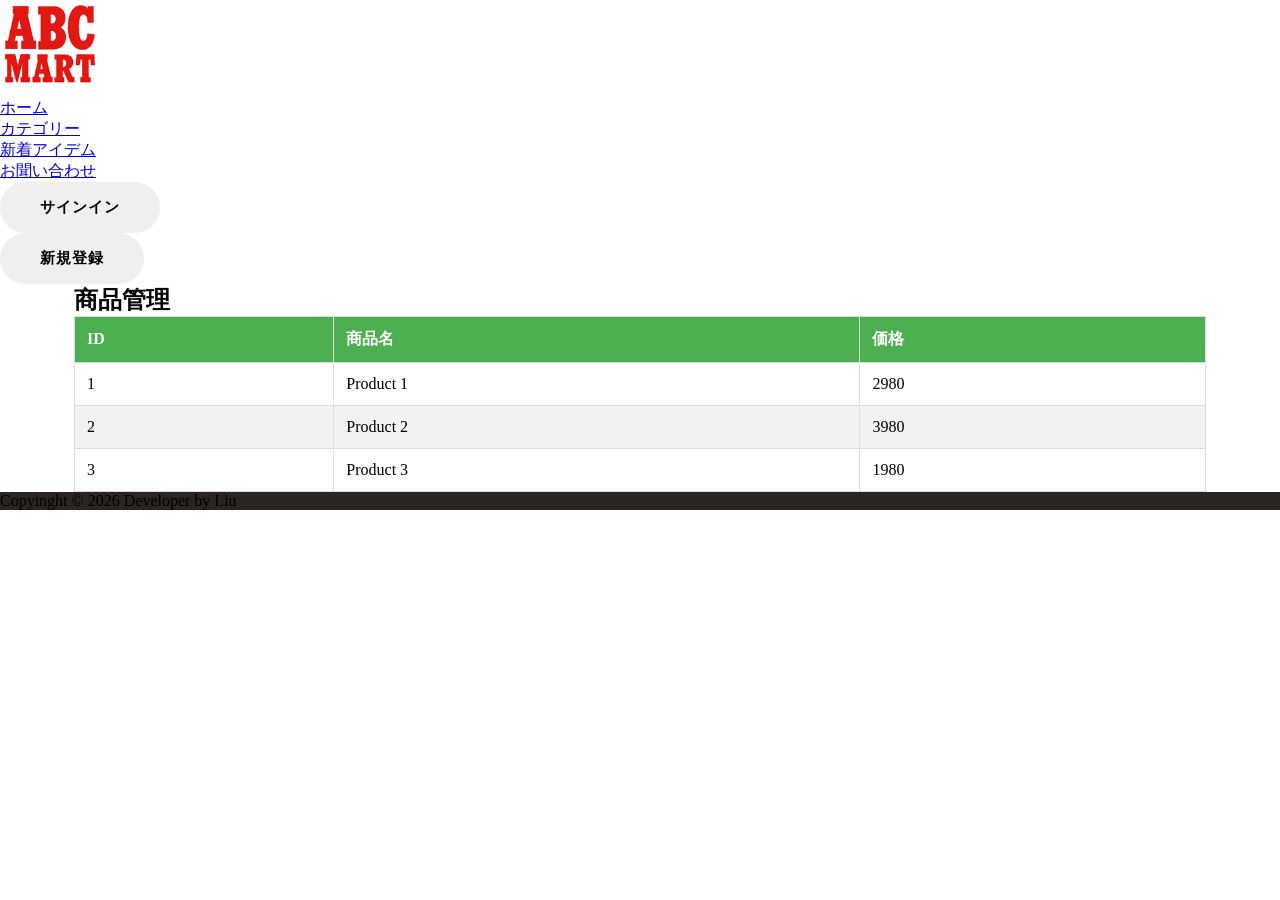
<file: src/main/webapp/manager/list-product.html>
<!doctype html>
<html>

<head>
	<meta charset="utf-8">
	<title>homepage-bookshop</title>
	<link rel="stylesheet" href="../css/style.css">
	<link rel="stylesheet" href="../css/homepage.css">
	<style>
		/*table css*/
		table{
			width: 100%;
			border-collapse: collapse;
		}
		th,td{
			border: 1px solid #ddd;
			padding: 12px;
			text-align: left;
		}
		th{
			background-color: #4CAF50;
			color: white;
		}
		tr:nth-child(even){ /*ap dung cho dong chan*/
			background-color: #f2f2f2;
		} /*lay the con ben trong: even:chan, odd:le*/ 
		tr:hover{
			background-color: #dddd;
		}
		
		
	</style>
</head>

<body>
	<!--header-->
	<div id="header">

	</div>
	<div id="content">
		<div class="logo float-left"> <!--log0-->
			<img src="../img/logo-abc.png" width="100px">
		</div>
		<div class="menu float-left">
			<ul>
				<li><a href="../index.html">ホーム</a></li>
				<li><a href="../category.html">カテゴリー</a></li>
				<li><a href="/product-new">新着アイデム</a></li>
				<li><a href="/contact">お聞い合わせ</a></li>
				<li><button class="btn signin">サインイン</button></li>
				<li><button class="btn register">新規登録</button></li>
		
			</ul>
		</div>
		<div class="container">
			<h2>商品管理</h2>
			<table>
				<thead>
					<tr>
						<th>ID</th>
						<th>商品名</th>
						<th>価格</th>
					</tr>
				</thead>
				<tbody>
					<tr>
						<td>1</td>
						<td>Product 1</td>
						<td>2980</td>
					</tr>
					<tr>
						<td>2</td>
						<td>Product 2</td>
						<td>3980</td>
					</tr>
					<tr>
						<td>3</td>
						<td>Product 3</td>
						<td>1980</td>
					</tr>
					
				</tbody>
			</table>
		</div>
	</div>

	<footer>
		<div id="footer">
			<p>Copyinght © 2026 Developer by Liu</p>
		</div>
	</footer>

</body>

</html>
</file>
<file: src/main/webapp/css/style.css>
@charset "UTF-8";

/* CSS VARIABLES  */
:root {
  --sakura: #F2A7BB;
  --sakura-light: #FDE8EF;
  --sakura-dark: #C0607A;
  --matcha: #5A7A4A;
  --matcha-light: #EAF2E3;
  --wagashi: #D4874A;
  --cream: #FDF6EE;
  --charcoal: #2C2420;
  --warm-gray: #7A6E68;
  --white: #FFFFFF;
}

/* RESET*/
* {
  margin: 0;
  padding: 0;
  box-sizing: border-box;
}

/* NAVIGATION */
nav {
  background: var(--white);
  border-bottom: 1px solid #F0E8E0;
  padding: 0 24px;
  display: flex;
  align-items: center;
  justify-content: space-between;
  height: 64px;
  position: sticky;
  top: 0;
  z-index: 100;
}

.nav-logo {
  font-family: 'Noto Serif JP', serif;
  font-size: 1.3rem;
  font-weight: 600;
  color: var(--charcoal);
  letter-spacing: 4px;
}
/*  LOGIN & REGISTER */
.nav-actions {
  display: flex;
  align-items: center;
  gap: 12px; 
}

.nav-actions a {
  text-decoration: none;
  font-family: 'Zen Maru Gothic', sans-serif;
  font-size: 14px;
  font-weight: 700;
  padding: 8px 20px;
  border-radius: 25px;
  transition: all 0.3s ease;
  display: inline-block;
  letter-spacing: 1px;
}

/* Login (ログイン)  */
.nav-actions a[href*="login"] {
  color: var(--charcoal);
  background: ghostwhite;
  border: 1px solid var(--sakura-light);
}

.nav-actions a[href*="login"]:hover {
	color: var(--sakura-dark);
	  background: #fff;
	  border: 1.5px solid var(--sakura-dark);
}

/* Register (新規登録) */
.nav-actions a[href*="register"] {
  color: var(--sakura-dark);
  background: #fff;
  border: 1.5px solid var(--sakura-dark);
}

.nav-actions a[href*="register"]:hover {
  background: var(--sakura-dark);
  color: #fff;
  box-shadow: 0 4px 12px rgba(192, 96, 122, 0.2);
  transform: translateY(-1px);
}

.btn-login {
  color: var(--charcoal) !important;
}

.btn-register {
  color: var(--sakura-dark) !important;
  border: 1.5px solid var(--sakura-dark) !important;
}

.btn-register:hover {
  background: var(--sakura-dark) !important;
  color: #fff !important;
}

.nav-logo span {
  color: var(--sakura);
}

.nav-links {
  display: flex;
  gap: 28px;
  list-style: none;
}

.nav-links a {
  text-decoration: none;
  color: var(--warm-gray);
  font-size: 14px;
  letter-spacing: 1px;
  transition: color 0.2s;
}

.nav-links a:hover {
  color: var(--sakura-dark);
}

.nav-actions {
  display: flex;
  gap: 16px;
}

.nav-icon {
  font-size: 20px;
  cursor: pointer;
  color: var(--charcoal);
  transition: color 0.2s;
}

.nav-icon:hover {
  color: var(--sakura);
}

/* BANNER SAKURA-DO (REVISED)*/

#banner {
    position: relative; 
    width: 100%;
    height: 600px;    
    overflow: hidden;  
    display: flex;
    align-items: center;
    justify-content: center;
}
/* LÀM ẢNH CHÌM */
.banner-img {
    position: absolute; 
    top: 0;
    left: 0;
    width: 100%;
    height: 100%;
    object-fit: cover;  
    z-index: -1;        
}


#banner::after {
    content: "";
    position: absolute;
    top: 0;
    left: 0;
    width: 100%;
    height: 100%;
    background: rgba(0, 0, 0, 0.4); 
            
}

.banner-inner {
    position: relative; 
    z-index: 3;         
    text-align: center;
    color: #FFFFFF;     
    max-width: 800px;
    padding: 0 20px;
}


.banner-tag {
    display: inline-block;
    background: #C0607A; 
    color: white;
    padding: 5px 20px;
    border-radius: 20px;
    font-size: 14px;
    font-weight: bold;
    margin-bottom: 20px;
}

.title {
    font-family: 'Noto Serif JP', serif;
    font-size: 3.5rem;
    font-weight: 700;
    line-height: 1.4;
    margin-bottom: 20px;
    text-shadow: 0 4px 10px rgba(0, 0, 0, 0.5); 
}

.desc {
    font-size: 1.2rem;
    line-height: 1.8;
    margin-bottom: 35px;
    opacity: 0.9;
}


.btn-group {
    display: flex;
    gap: 20px;
    justify-content: center;
}

.btn {
    padding: 12px 30px;
    border-radius: 30px;
    text-decoration: none;
    font-weight: bold;
    transition: 0.3s;
}

.btn-primary {
    background: #C0607A;
    color: white;
}

.btn-outline {
    border: 2px solid white;
    color: white;
}

.btn:hover {
    transform: translateY(-3px);
    box-shadow: 0 5px 15px rgba(0,0,0,0.3);
}
/* BUTTONS  */
.btn-group {
  display: flex;
  gap: 16px;
  justify-content: center;
  flex-wrap: wrap;
}

.btn {
  display: inline-block;
  padding: 14px 38px;
  border-radius: 40px;
  font-family: 'Zen Maru Gothic', sans-serif;
  font-size: 15px;
  font-weight: 700;
  cursor: pointer;
  border: 2px solid transparent;
  text-decoration: none;
  transition: all 0.3s ease;
  letter-spacing: 1px;
}

.btn-primary {
  background: var(--sakura);
  color: var(--white);
  border-color: var(--sakura);
}

.btn-primary:hover {
  background: var(--sakura-dark);
  border-color: var(--sakura-dark);
  transform: translateY(-2px);
}

.btn-outline {
  background: transparent;
  color: var(--matcha);
  border-color: var(--matcha);
}

.btn-outline:hover {
  background: var(--matcha);
  color: var(--white);
  transform: translateY(-2px);
}

/* LAYOUT UTILITIES */
.container {
  max-width: 1180px;
  margin: 0 auto;
  padding: 0 24px;
}

/* FEATURES SECTION */
#features {
  padding: 60px 0;
  background: var(--sakura-light);
}

.features-grid {
  display: grid;
  grid-template-columns: repeat(auto-fit, minmax(200px, 1fr));
  gap: 32px;
  text-align: center;
}

.feature-item h4 {
  font-family: 'Noto Serif JP', serif;
  font-size: 1rem;
  color: var(--charcoal);
  margin-bottom: 8px;
  letter-spacing: 1px;
}

.feature-item p {
  font-size: 0.82rem;
  color: var(--warm-gray);
  line-height: 1.8;
}

/* SECTION HEADER */
.section-title {
  font-family: 'Noto Serif JP', serif;
  font-size: 1.7rem;
  font-weight: 600;
  color: var(--charcoal);
  text-align: center;
  margin-bottom: 8px;
  letter-spacing: 4px;
}

.section-sub {
  text-align: center;
  color: var(--warm-gray);
  font-size: 0.85rem;
  margin-bottom: 48px;
  letter-spacing: 1px;
}

.section-divider {
  display: flex;
  align-items: center;
  justify-content: center;
  gap: 12px;
  margin-bottom: 14px;
}

.section-divider span {
  color: var(--sakura);
  font-size: 20px;
}

.section-divider::before,
.section-divider::after {
  content: '';
  width: 60px;
  height: 1px;
  background: var(--sakura);
  opacity: 0.5;
}

/*PRODUCT SECTION*/

.product-grid {
    display: grid;
    grid-template-columns: repeat(auto-fit, minmax(250px, 1fr));
    gap: 30px;
    padding: 20px;
}

.product-card {
    background: #fff;
    border-radius: 15px;
    overflow: hidden;
    position: relative; 
    box-shadow: 0 5px 15px rgba(0,0,0,0.05);
    transition: transform 0.3s ease, box-shadow 0.3s ease;
    display: flex;
    flex-direction: column;
    height: 100%; 
}

.product-card:hover {
    transform: translateY(-10px);
    box-shadow: 0 10px 25px rgba(0,0,0,0.1);
}

.img-wrap {
    width: 100%;
    height: 220px; 
    overflow: hidden;
    background-color: #fce4ec; 
}

.img-wrap img {
    width: 100%;
    height: 100%;
    object-fit: cover; 
    transition: transform 0.5s ease;
}

.product-card:hover .img-wrap img {
    transform: scale(1.1);
}


.badge {
    position: absolute;
    top: 15px;
    left: 15px;
    background: #C0607A; 
    color: white;
    padding: 4px 12px;
    border-radius: 20px;
    font-size: 12px;
    font-weight: bold;
    z-index: 2;
}


.card-body {
    padding: 20px;
    text-align: center;
    flex-grow: 1; 
    display: flex;
    flex-direction: column;
    justify-content: space-between;
}

.card-body h3 {
    font-size: 1.2rem;
    color: #333;
    margin-bottom: 10px;
    font-family: 'Noto Serif JP', serif;
}

.desc-small {
    font-size: 0.9rem;
    color: #777;
    margin-bottom: 15px;
    line-height: 1.5;
}

.price {
    font-size: 1.3rem;
    color: #C0607A;
    font-weight: bold;
    margin-bottom: 15px;
}

/* 5. Nút giỏ hàng */
.btn-cart {
    display: block;
    background: #333; 
    color: white;
    text-decoration: none;
    padding: 10px;
    border-radius: 25px;
    font-weight: bold;
    transition: background 0.3s;
}

.btn-cart:hover {
    background: #C0607A; 
    color: white;
}

/* CATEGORY SECTION*/
#categories-featured {
  padding: 80px 0;
  background: var(--cream);
}

.category-grid {
  display: grid;
  grid-template-columns: repeat(auto-fill, minmax(220px, 1fr));
  gap: 24px;
}

.category-card {
  border-radius: 20px;
  overflow: hidden;
  position: relative;
  cursor: pointer;
  height: 200px;
  transition: all 0.3s ease;
  background: var(--sakura-light);
}

.category-card:hover {
  transform: scale(1.03);
  box-shadow: 0 16px 36px rgba(0, 0, 0, 0.12);
}

.category-card img {
  width: 100%;
  height: 100%;
  object-fit: cover;
  transition: transform 0.4s ease;
}

.category-card:hover img {
  transform: scale(1.08);
}

.category-card .cat-label {
  position: absolute;
  bottom: 0;
  left: 0;
  right: 0;
  background: linear-gradient(transparent, rgba(44, 36, 32, 0.85));
  padding: 30px 18px 18px;
  color: var(--white);
  font-family: 'Noto Serif JP', serif;
  font-size: 1rem;
  font-weight: 600;
  letter-spacing: 2px;
}

/* ===== FOOTER ===== */
.footer-logo {
  font-family: 'Noto Serif JP', serif;
  font-size: 2.2rem; 
  font-weight: 700;
  color: #FFFFFF;
  letter-spacing: 5px;
  margin-bottom: 20px;
  text-shadow: 0 2px 4px rgba(0,0,0,0.3); 
}


.footer-logo span { 
  color: var(--sakura); 
  filter: brightness(1.2); 
}

.footer-tagline {
  font-size: 1.1rem; 
  color: rgba(255, 255, 255, 0.9); 
  line-height: 2.2; 
  font-weight: 300;
  letter-spacing: 1px;
}
#footer {
  margin-top: auto; 
  background: var(--charcoal);
  width: 100%;
}

/*  Copyright */
.footer-bottom {
  border-top: 1px solid rgba(255, 255, 255, 0.1);
  padding: 25px 0;
  color: #FFFFFF; 
  font-size: 0.9rem;
  text-align: right;
}
</file>
<file: src/main/webapp/css/homepage.css>
@charset "UTF-8";
div#banner{
	height: 300px;
	background-image: url('../img/banner1.png');
	background-size: 100% 120%;
	text-align: center;
	padding:15px;
	
}
#banner p.title{
	font-size: 50px;
	padding-top: 50px;
	margin-bottom: 0;
	transition: color 0.6s ease;
	cursor: pointer;	
}
#banner p.title:hover{
	color: #bb0000;
}
#banner p.desc{
	font-size: 20px;
	margin:0
}
.lang-switcher {
  display: flex;
  align-items: center;
  gap: 10px;
  font-size: 13px;
}

.lang-switcher a {
  text-decoration: none;
  color: #333333;
  font-weight: 500;
  padding: 4px 10px;
  border: 1px solid #ddd;
  border-radius: 20px;
  transition: all 0.2s ease;
}

.lang-switcher a:hover {
  background: var(--pink-deep, #E8829A);
  color: #ffffff;
  border-color: var(--pink-deep, #E8829A);
}
</file>
